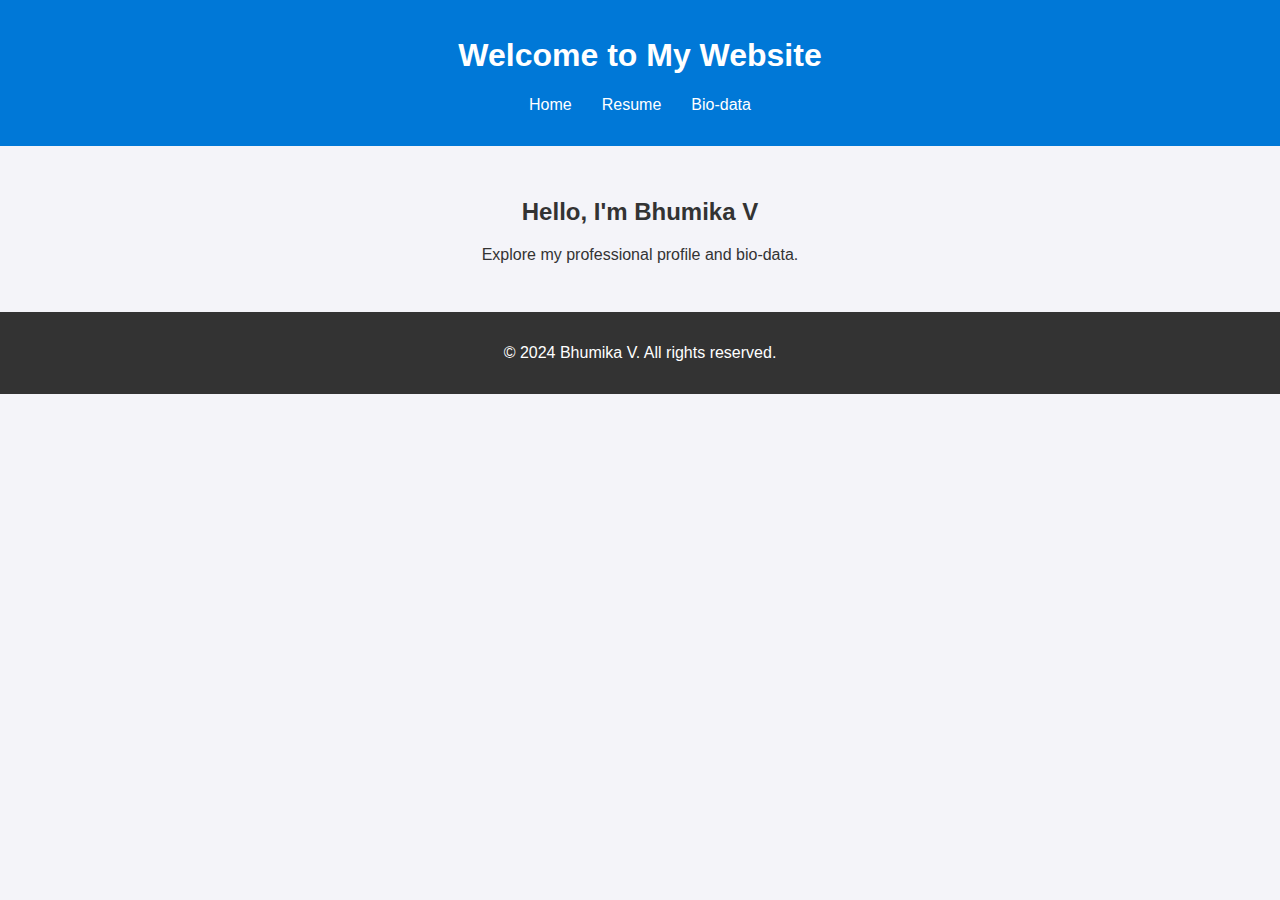
<file: index.html>
<!DOCTYPE html>
<html lang="en">
<head>
  <meta charset="UTF-8">
  <meta name="viewport" content="width=device-width, initial-scale=1.0">
  <title>Homepage</title>
  <link rel="stylesheet" href="style.css">
</head>
<body>
  <header>
    <h1>Welcome to My Website</h1>
    <nav>
      <ul>
        <li><a href="index.html">Home</a></li>
        <li><a href="resume.html">Resume</a></li>
        <li><a href="biodata.html">Bio-data</a></li>
      </ul>
    </nav>
  </header>
  <main>
    <h2>Hello, I'm Bhumika V</h2>
    <p>Explore my professional profile and bio-data.</p>
  </main>
  <footer>
    <p>&copy; 2024 Bhumika V. All rights reserved.</p>
  </footer>
</body>
</html>
</file>
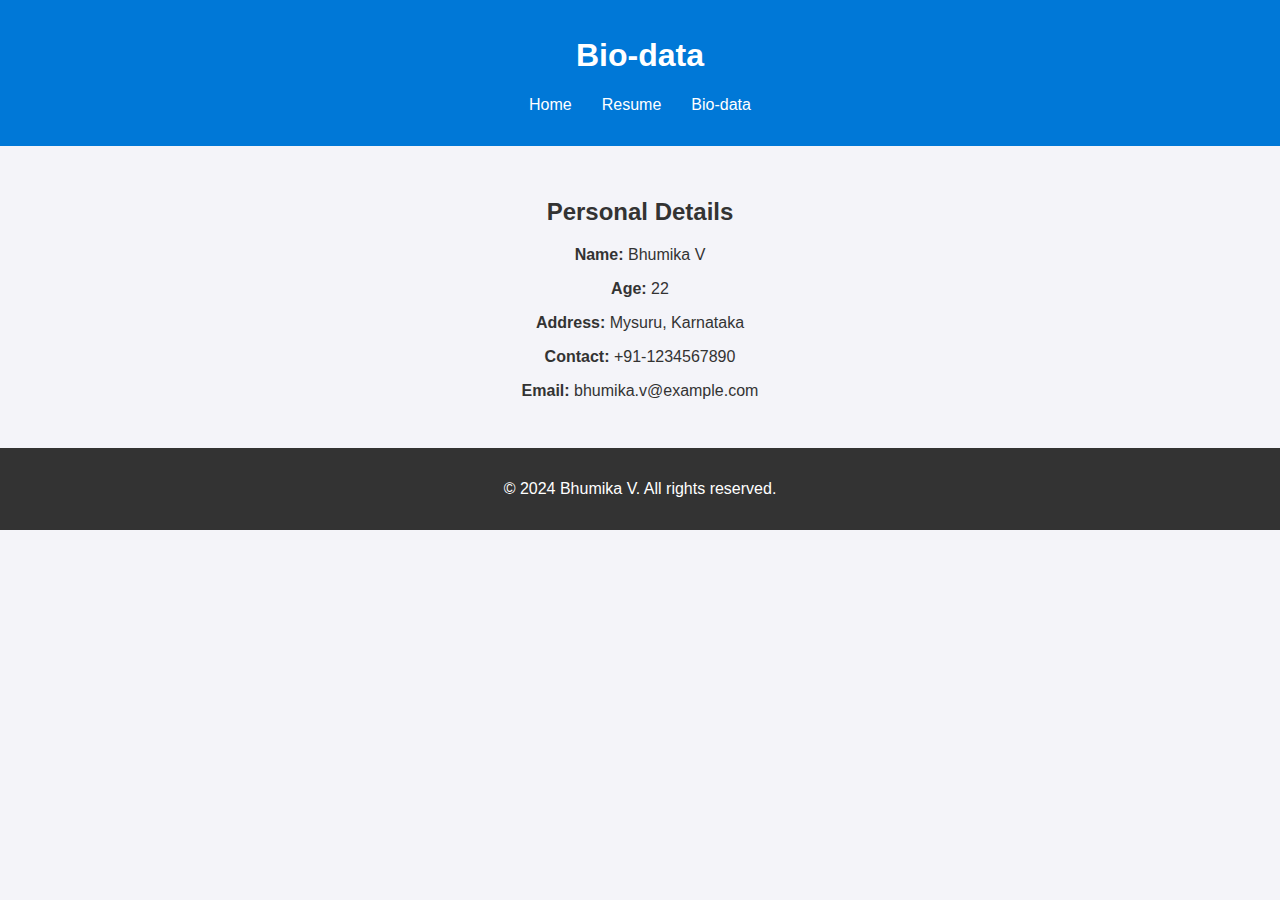
<file: biodata.html>
<!DOCTYPE html>
<html lang="en">
<head>
  <meta charset="UTF-8">
  <meta name="viewport" content="width=device-width, initial-scale=1.0">
  <title>Bio-data</title>
  <link rel="stylesheet" href="style.css">
</head>
<body>
  <header>
    <h1>Bio-data</h1>
    <nav>
      <ul>
        <li><a href="index.html">Home</a></li>
        <li><a href="resume.html">Resume</a></li>
        <li><a href="biodata.html">Bio-data</a></li>
      </ul>
    </nav>
  </header>
  <main>
    <h2>Personal Details</h2>
    <p><strong>Name:</strong> Bhumika V</p>
    <p><strong>Age:</strong> 22</p>
    <p><strong>Address:</strong> Mysuru, Karnataka</p>
    <p><strong>Contact:</strong> +91-1234567890</p>
    <p><strong>Email:</strong> bhumika.v@example.com</p>
  </main>
  <footer>
    <p>&copy; 2024 Bhumika V. All rights reserved.</p>
  </footer>
</body>
</html>
</file>
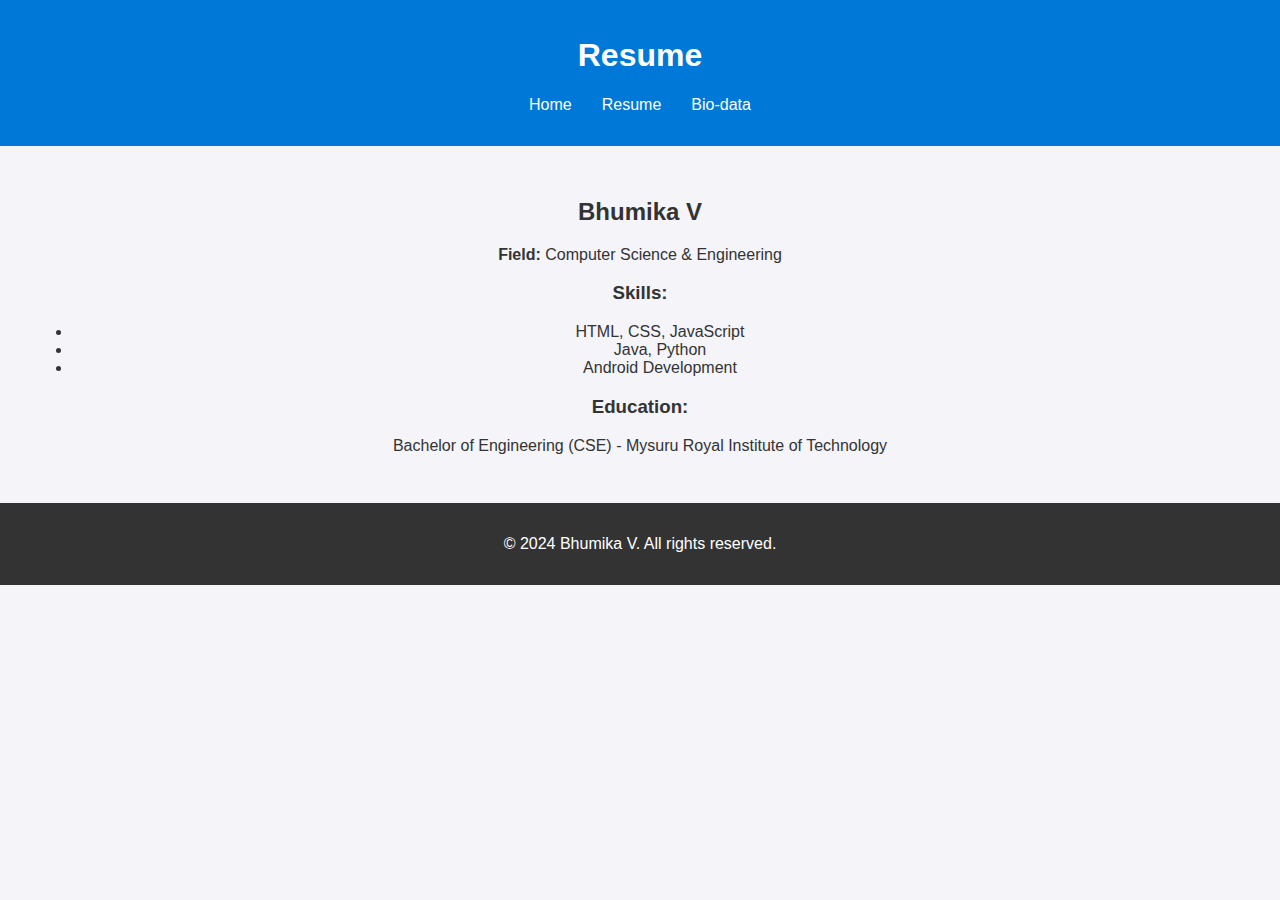
<file: resume.html>
<!DOCTYPE html>
<html lang="en">
<head>
  <meta charset="UTF-8">
  <meta name="viewport" content="width=device-width, initial-scale=1.0">
  <title>Resume</title>
  <link rel="stylesheet" href="style.css">
</head>
<body>
  <header>
    <h1>Resume</h1>
    <nav>
      <ul>
        <li><a href="index.html">Home</a></li>
        <li><a href="resume.html">Resume</a></li>
        <li><a href="biodata.html">Bio-data</a></li>
      </ul>
    </nav>
  </header>
  <main>
    <h2>Bhumika V</h2>
    <p><strong>Field:</strong> Computer Science & Engineering</p>
    <h3>Skills:</h3>
    <ul>
      <li>HTML, CSS, JavaScript</li>
      <li>Java, Python</li>
      <li>Android Development</li>
    </ul>
    <h3>Education:</h3>
    <p>Bachelor of Engineering (CSE) - Mysuru Royal Institute of Technology</p>
  </main>
  <footer>
    <p>&copy; 2024 Bhumika V. All rights reserved.</p>
  </footer>
</body>
</html>
</file>
<file: style.css>
/* General Styles */
body {
    font-family: Arial, sans-serif;
    margin: 0;
    padding: 0;
    background-color: #f4f4f9;
    color: #333;
  }
  
  /* Header */
  header {
    background-color: #0078d7;
    color: #fff;
    padding: 1rem;
    text-align: center;
  }
  
  nav ul {
    list-style: none;
    padding: 0;
    display: flex;
    justify-content: center;
  }
  
  nav ul li {
    margin: 0 15px;
  }
  
  nav ul li a {
    color: #fff;
    text-decoration: none;
  }
  
  nav ul li a:hover {
    text-decoration: underline;
  }
  
  /* Main Content */
  main {
    padding: 2rem;
    text-align: center;
  }
  
  /* Footer */
  footer {
    background-color: #333;
    color: #fff;
    text-align: center;
    padding: 1rem 0;
  }
</file>
